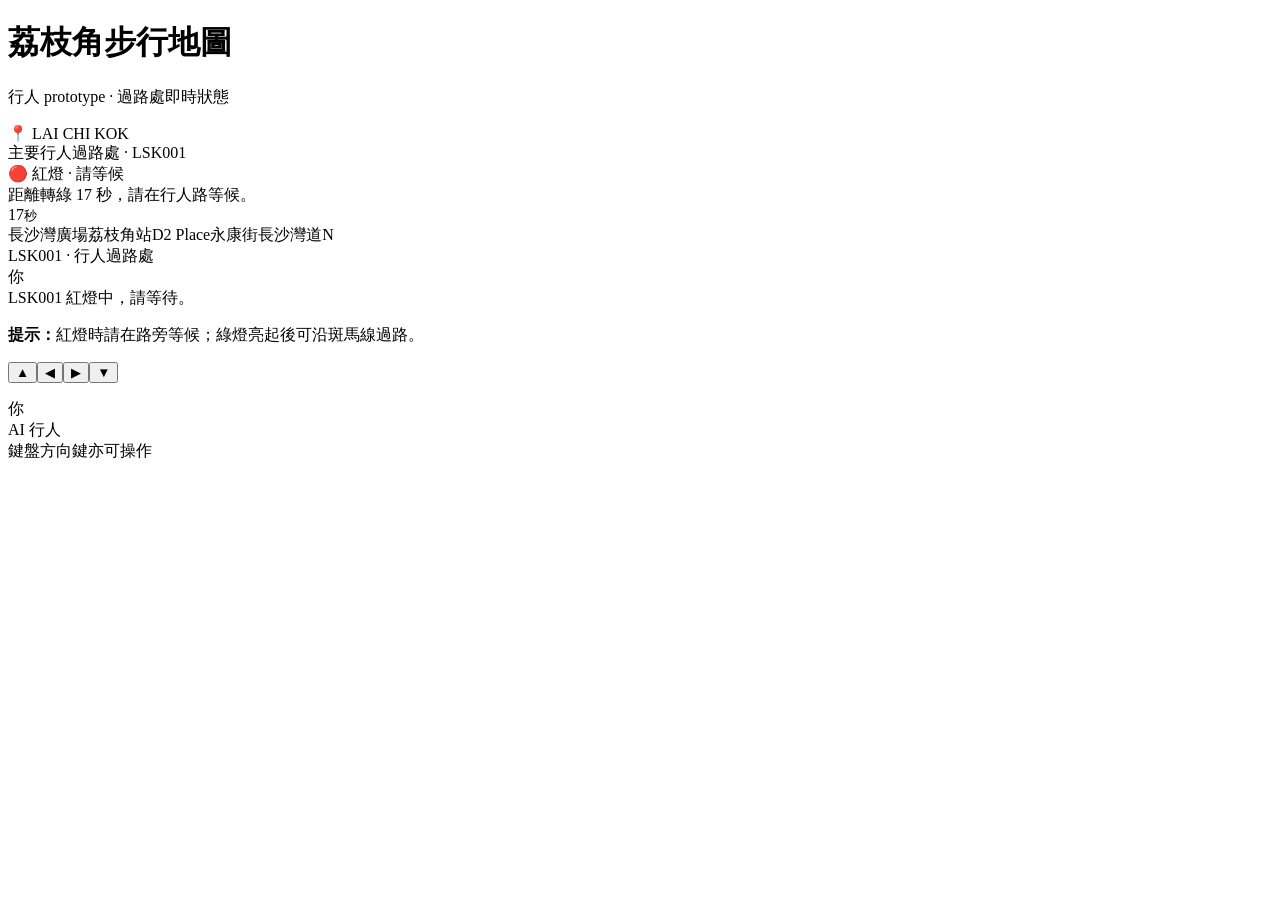
<file: indexc.html>
<!doctype html>
<html lang="zh-Hant">
<head>
<main class="app">
    <header><div><h1>荔枝角步行地圖</h1><p class="sub">行人 prototype · 過路處即時狀態</p></div><span class="badge">📍 LAI CHI KOK</span></header>
    <section class="signal-card" id="signalCard" aria-live="polite"><div class="lamp red" id="lamp"><i></i><i></i></div><div><div class="signal-label">主要行人過路處 · LSK001</div><div class="signal-main" id="signalText">🔴 紅燈 · 請等候</div><div class="signal-note" id="signalNote">靠近斑馬線可查看狀態</div></div><div class="timer"><span id="countdown">18</span><small>秒</small></div></section>
    <section class="map-frame" id="mapFrame" aria-label="荔枝角步行地圖遊戲"><div class="map" id="map">
      <div class="road"></div><div class="sidewalk left-walk"></div><div class="sidewalk right-walk"></div><div class="zebra"></div>
      <div class="block b1"></div><div class="block b2"></div><div class="block b3"></div><div class="block b4"></div><div class="block b5"></div><div class="block b6"></div>
      <span class="place p1">長沙灣廣場</span><span class="place p2">荔枝角站</span><span class="place p3">D2 Place</span><span class="place p4">永康街</span><span class="street-label">長沙灣道</span><span class="north">N</span>
      <div class="signal-post sp-left"></div><div class="signal-post sp-right"></div><div class="cross-name">LSK001 · 行人過路處</div>
      <div class="person player" id="player"><span class="player-tag">你</span></div><div class="hint" id="hint">使用方向鍵，在行人路上步行</div>
    </div></section>
    <section class="controls"><p class="tip"><b>提示：</b>紅燈時請在路旁等候；綠燈亮起後可沿斑馬線過路。</p><div class="dpad" aria-label="方向控制"><button class="up" data-dir="up" aria-label="向上">▲</button><button class="left" data-dir="left" aria-label="向左">◀</button><button class="right" data-dir="right" aria-label="向右">▶</button><button class="down" data-dir="down" aria-label="向下">▼</button></div><p class="legend"><span></span>你<br><i></i>AI 行人<br>鍵盤方向鍵亦可操作</p></section>
  </main>
  <script>
    (() => {
      const W=360,H=640, PHASE_SECONDS=19, CROSS={top:274,bottom:351,left:107,right:253};
      const player={x:120,y:420}, keys={}; let signalGreen=false, last=performance.now(), started=Date.now();
      const el={ map:document.querySelector('#map'), frame:document.querySelector('#mapFrame'), player:document.querySelector('#player'), countdown:document.querySelector('#countdown'), lamp:document.querySelector('#lamp'), text:document.querySelector('#signalText'), note:document.querySelector('#signalNote'), card:document.querySelector('#signalCard'), hint:document.querySelector('#hint') };
      const walkers=[{x:120,y:105,dy:1,shirt:'#db6e62'},{x:240,y:150,dy:-1,shirt:'#587fc5'},{x:120,y:540,dy:-1,shirt:'#a879c2'},{x:240,y:490,dy:1,shirt:'#43a284'},{x:120,y:225,dy:1,shirt:'#d79542'},{x:240,y:395,dy:-1,shirt:'#d05d78'}];
      walkers.forEach((w,i)=>{ const n=document.createElement('div'); n.className='person ai'; n.style.setProperty('--shirt',w.shirt); n.setAttribute('aria-label','AI 行人'); el.map.append(n); w.el=n; });
      function fit(){ const r=el.frame.getBoundingClientRect(); el.map.style.setProperty('--scale',Math.min(r.width/W,r.height/H)); } addEventListener('resize',fit); fit();
      function valid(x,y){
        if(x<107 || x>253 || y<0 || y>H) return false;
        const onWalk=(x>=107&&x<=134)||(x>=226&&x<=253);
        const onCross=y>=CROSS.top&&y<=CROSS.bottom;
        if(onWalk) return true;
        return onCross && signalGreen;
      }
      function move(dx,dy,amount){ const x=player.x+dx*amount,y=player.y+dy*amount; if(valid(x,y)){player.x=x;player.y=y;} }
      function status(){ const elapsed=(Date.now()-started)/1000, phase=Math.floor(elapsed/PHASE_SECONDS)%2; signalGreen=phase===1; const left=Math.max(0,18-Math.floor(elapsed%PHASE_SECONDS)); el.countdown.textContent=left;
        el.lamp.className='lamp '+(signalGreen?'green':'red'); el.text.textContent=signalGreen?'🟢 綠燈 · 可以過路':'🔴 紅燈 · 請等候';
        const near=Math.abs(player.y-313)<118 && player.x>95&&player.x<265; el.card.classList.toggle('near',near);
        el.note.textContent=near ? (signalGreen?'LSK001 已開放，請留意路況。':'距離轉綠 '+left+' 秒，請在行人路等候。') : '靠近斑馬線可查看狀態';
        el.hint.textContent=near?(signalGreen?'綠燈！沿斑馬線前往對面。':'LSK001 紅燈中，請等待。'):'使用方向鍵，在行人路上步行';
      }
      function draw(){el.player.style.left=player.x+'px';el.player.style.top=player.y+'px'; walkers.forEach(w=>{w.y+=w.dy*.42;if(w.y<16||w.y>624)w.dy*=-1;w.el.style.left=w.x+'px';w.el.style.top=w.y+'px';});}
      function loop(now){const dt=Math.min(.05,(now-last)/1000);last=now; const speed=88*dt; if(keys.up)move(0,-1,speed);if(keys.down)move(0,1,speed);if(keys.left)move(-1,0,speed);if(keys.right)move(1,0,speed);status();draw();requestAnimationFrame(loop)} requestAnimationFrame(loop);
      addEventListener('keydown',e=>{const d={ArrowUp:'up',ArrowDown:'down',ArrowLeft:'left',ArrowRight:'right'}[e.key];if(d){keys[d]=true;e.preventDefault();}}); addEventListener('keyup',e=>{const d={ArrowUp:'up',ArrowDown:'down',ArrowLeft:'left',ArrowRight:'right'}[e.key];if(d)keys[d]=false;});
      document.querySelectorAll('[data-dir]').forEach(b=>{const d=b.dataset.dir; const on=e=>{e.preventDefault();keys[d]=true;}; const off=e=>{e.preventDefault();keys[d]=false;}; b.addEventListener('pointerdown',on);['pointerup','pointercancel','pointerleave'].forEach(type=>b.addEventListener(type,off));});
    })();
  </script>
</body>
</html>
</file>
